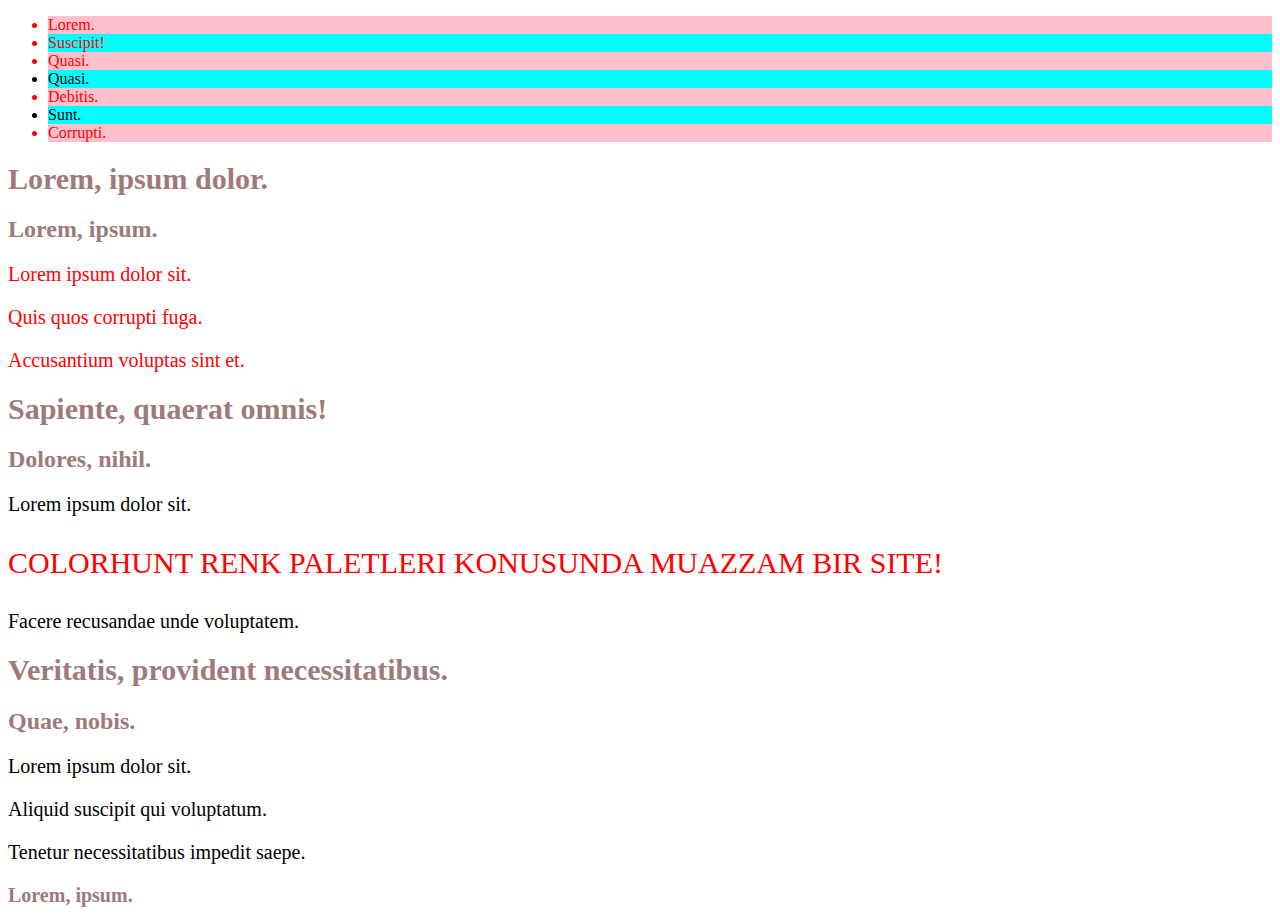
<file: kodluyoruz-front-end/css/index.html>
<!DOCTYPE html>
<html lang="en">
    <head>
    <meta charset="UTF-8">
    <meta http-equiv="X-UA-Compatible" content="IE=edge">
    <meta name="viewport" content="width=device-width, initial-scale=1.0">
    <title>Document</title>
    <link rel="stylesheet" href="index.css">
        <body>

        <ul>
            <li>Lorem.</li>
            <li>Suscipit!</li>
            <li>Quasi.</li>
            <li>Quasi.</li>
            <li>Debitis.</li>
            <li>Sunt.</li>
            <li>Corrupti.</li>
        </ul>
        
            <article class="text-red">
                <h1>Lorem, ipsum dolor.</h1>
                <h2>Lorem, ipsum.</h2>
                <p>Lorem ipsum dolor sit.</p>
                <p>Quis quos corrupti fuga.</p>
                <p>Accusantium voluptas sint et.</p>
            </article>
            <article>
                <h1>Sapiente, quaerat omnis!</h1>
                <h2>Dolores, nihil.</h2>
                <p>Lorem ipsum dolor sit.</p>
                <p class="fs-30 text-red up">Colorhunt renk paletleri konusunda muazzam bir site!</p>
                <p>Facere recusandae unde voluptatem.</p>
            </article>
            <article>
                <h1>Veritatis, provident necessitatibus.</h1>
                <h2>Quae, nobis.</h2>
                <p>Lorem ipsum dolor sit.</p>
                <p>Aliquid suscipit qui voluptatum.</p>
                <p>Tenetur necessitatibus impedit saepe.</p>
            </article>
        </body>
    </head>
</html>

<!-- ----------------------- h1.fs-30.text.red----------------------------- -->

<h1 class="fs-30 text red"></h1>

<!-- -----------------------article.text-red>h1.fs-20----------------------- -->

    <article class="text-red">
        <h1 class="fs-20">Lorem, ipsum.</h1>
    </article>
</file>
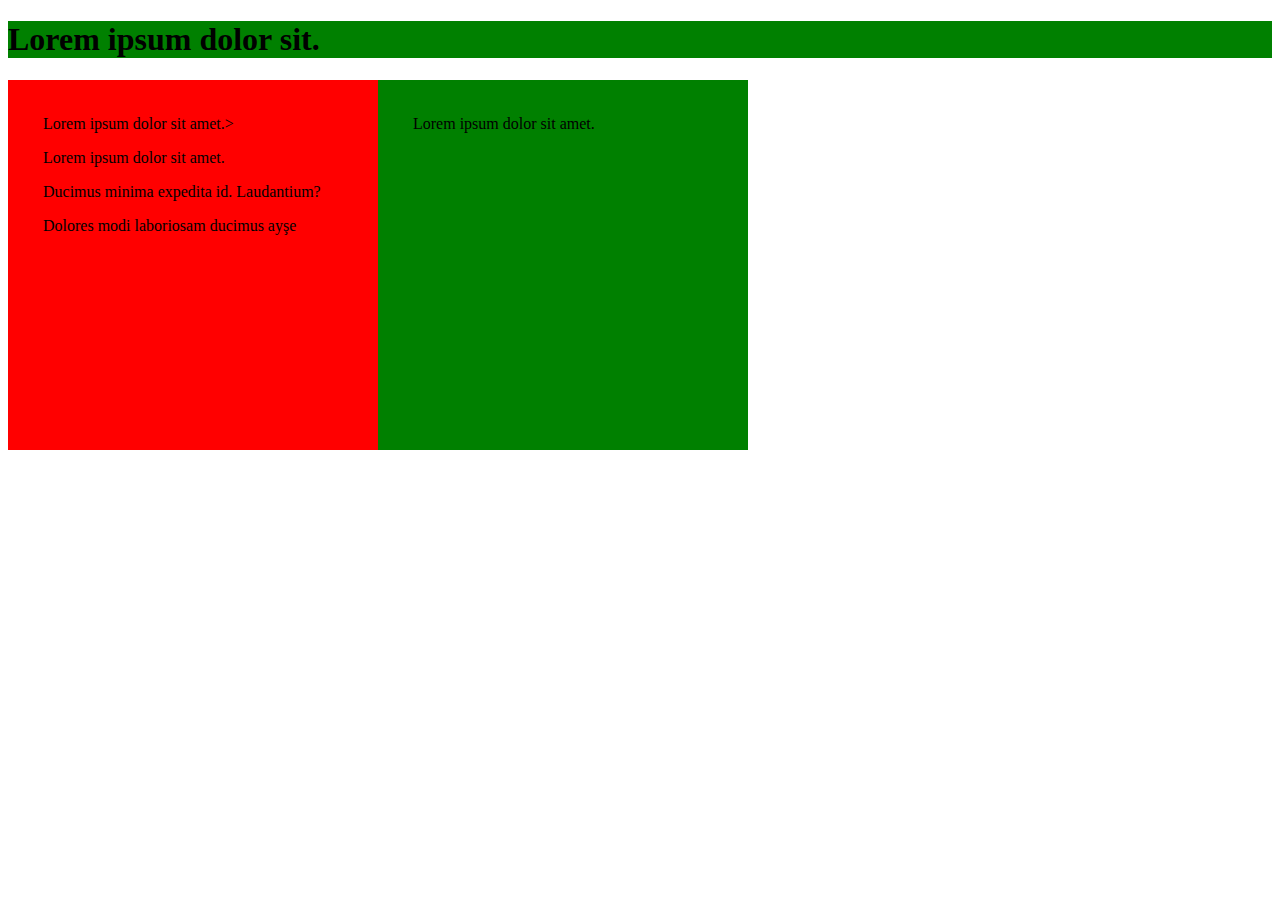
<file: kodluyoruz-front-end/css/css_kutu_ozellikleri.html>
<!DOCTYPE html>
<html lang="en">
<head>
    <meta charset="UTF-8">
    <meta http-equiv="X-UA-Compatible" content="IE=edge">
    <meta name="viewport" content="width=device-width, initial-scale=1.0">
    <title>Document</title>
    <link rel="stylesheet" href="css_kutu_ozellikleri.css">
</head>
    <body>
        <h1 class="bg-green">Lorem ipsum dolor sit.</h1>
        <div class="box bg-red">Lorem ipsum dolor sit amet.>
            <p>Lorem ipsum dolor sit amet.</p>
            <p>Ducimus minima expedita id. Laudantium?</p>
            <p>Dolores modi laboriosam ducimus ayşe</p>
        </div>

        <div 
            class="box bg-green">Lorem ipsum dolor sit amet.
        </div>
    </body>
</html>
</file>
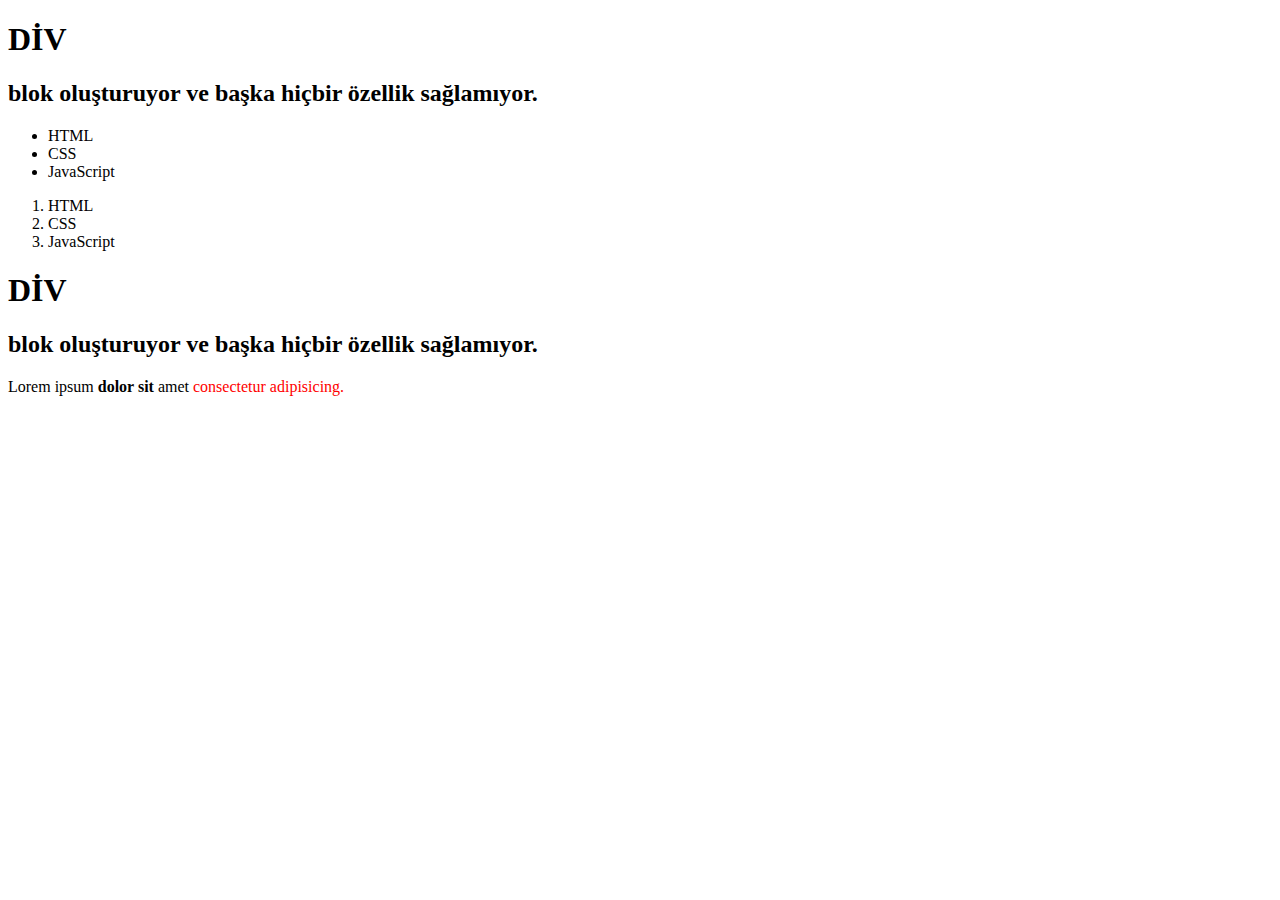
<file: kodluyoruz-front-end/html/blok_inline_elements_div.html>
<!-- 

https://htmlreference.io/ sitesinde hangi elementlerin blok hangilerinin inline olduğunu görürüz
sitenin içeriğinde etiketler ile neler yapılabileceği de var
blok bulunduğu alanın tamamını kaplar
inline ise kendi yazısının bulunduğu yeri kaplar
http://www.99lime.com/_bak/topics/you-only-need-10-tags/

1- inline ve blok olması bana ne sağlar?
    cvp: ne kadar yer kapladıklarını bildiğim için bu ne kadar alan kaplar bu yazı kadar alan kaplar diyebileceğim..

 -->



    <!DOCTYPE html>
<html lang="en">
<head>
    <meta charset="UTF-8">
    <meta name="viewport" content="width=device-width, initial-scale=1.0">
    <title>SEKME</title>
</head>
<body>

   <h1>DİV</h1>

   <div>
      <h2>blok oluşturuyor ve başka hiçbir özellik sağlamıyor.</h2>
         <ul>
            <li>HTML</li>
            <li>CSS</li>
            <li>JavaScript</li>
         </ul>
         
         <ol>
            <li>HTML</li>
            <li>CSS</li>
            <li>JavaScript</li>
         </ol>
   </div>
</body>
</html>


<!-- 
div tam bir blok oluştururken, yeni bir satır yapıyor mesela.. span hiçbir işe yaramamış gözükürken hayali bir kutu oluyor ve buna kurallar getirebiliyoruz, inline
hiçbir etki etmiyor yazıya ya da başka bişeye ama css stillerini oluştururken kullancaksın 
şeffaf bir kutudur span
-->

<!DOCTYPE html>
<html lang="en">
<head>
    <meta charset="UTF-8">
    <meta name="viewport" content="width=device-width, initial-scale=1.0">
    <title>SEKME</title>
</head>
<body>

   <h1>DİV</h1>

   <div>
      <h2>blok oluşturuyor ve başka hiçbir özellik sağlamıyor.</h2>
         <p>
            Lorem ipsum <strong>dolor sit</strong> amet 
            <span style="color: red">consectetur adipisicing.</span>
         </p>
   </div>
</body>
</html>


<!-- bir yazı hem em hem strong olabilir, hem italik hem kalın... -->
</file>
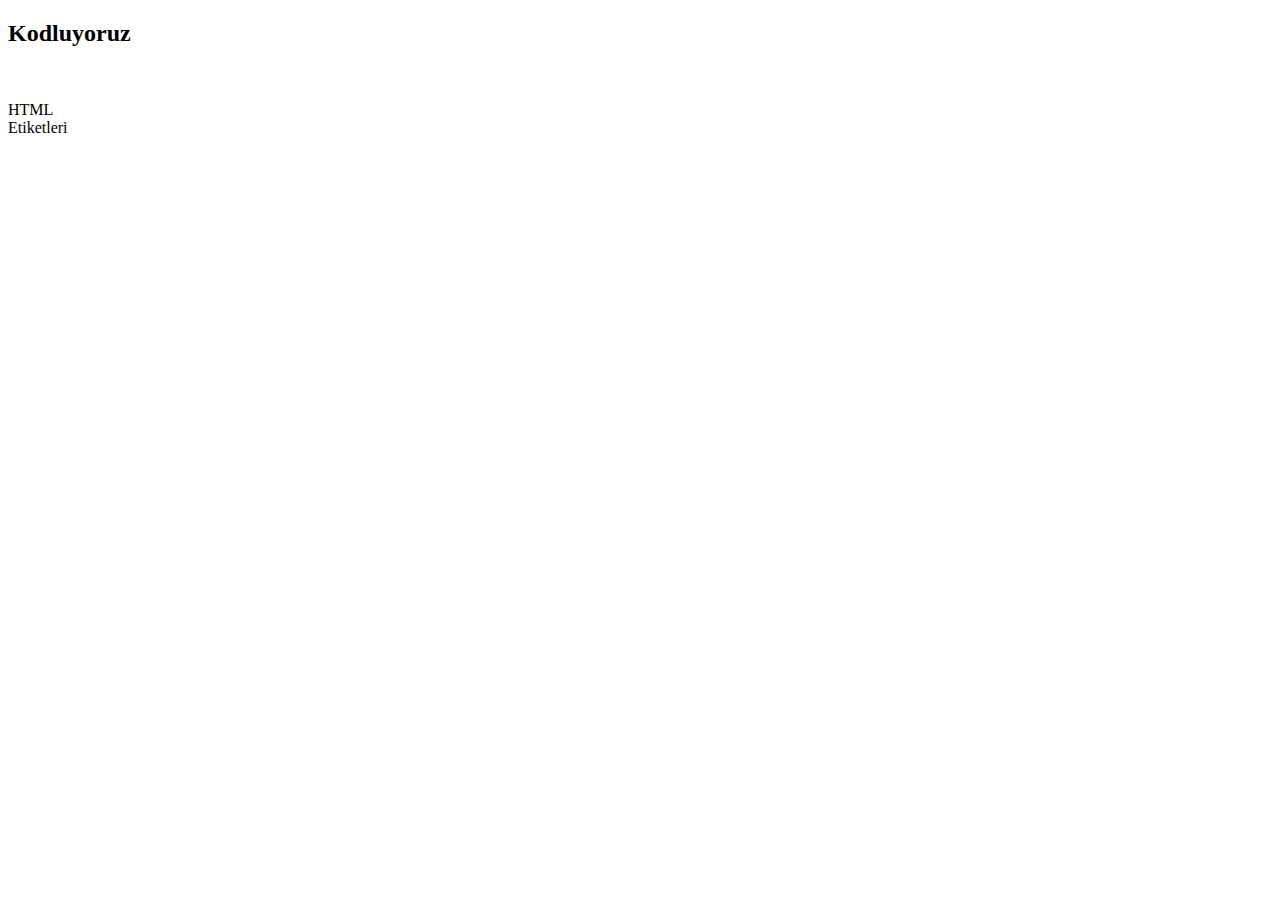
<file: kodluyoruz-front-end/html/br.html>
<!DOCTYPE html>
<html lang="en">

<!-- site içeriğinin dilini belirtir en, ingilizce, tr türkçe gibi
doctype ise dökümanımızın html dilinde olduğunu belirtiyoruz -->

<head>
        <meta charset="UTF-8">
        <meta name="viewport" content="widht=device-widht, initial-scale=1.0">
</head>

<body>
    <h2>Kodluyoruz</h2> <br>
    <p>HTML <br> Etiketleri </p>

<!-- <br> etiketi alt satıra geçirir yazıyı -->

</body>
</html>
</file>
<file: kodluyoruz-front-end/css/index.css>
/* yazı tipi 

.p1 {
    font-family: "Times New Roman";
   }
   .p2 {
    font-family: Arial;
   }
   .p3 {
    font-family: monospace;
   }

*/


   /* italic,bold etc. 

   p.normal {
    font-style: normal;
   }
   p.italic {
    font-style: italic;
   }
   p.oblique {
    font-style: oblique;
   }

*/


   /* boyut 

   h1 {
    font-size: 40px;
   }
   h2 {
    font-size: 30px;
   }
   p {
    font-size: 14px;
   }
*/

/* COLORHUNT RENK PALETLERI KONUSUNDA MUAZZAM BIR SITE! */

/* birden fazla etikete birçok özellik yüklerim
ayrıca birden fazla kelime varsa css'te kelimeler arasına "-" girer */

h1,h2,h3,h4,h5,h6 {
    color:#9e7a7a
}

/* ******************************************* */

h1 {
    font-size: 30px;
    
}
p {font-size: 20px;
}

/* ********************** */
#first-article {
    font-size: 40 px;
}
/* ********************** */

.text-red{
    color:red;
 }


.fs-14 {
    font-size: 14px;
}

.fs-20 {
    font-size: 20px;
}

.fs-30 {
    font-size: 30px;
}

.up {
    text-transform:uppercase;
}



/* css selectors */

li:first-child {
    color:rgb(21, 180, 21);
}

li:last-child {
    color:aqua;
}


li:nth-child(2) {
    color: red;
}


li:nth-child(odd) {
    color: red;
}


li:nth-child(even) {
    background: aqua;
}


li:nth-child(2n+1) {
    background: pink;
}

/* 

CSS SELECTOR 

https://www.w3schools.com/cssref/css_selectors.asp

*/
</file>
<file: kodluyoruz-front-end/css/css_kutu_ozellikleri.css>
.box {
    width: 300px;
    height: 300px;
    padding: 35px;
    /* margin-top: 50px; üstten boşluk*/
    /* margin-bottom: 50px; alttan boşluk*/
    float: left
}

.bg-red {
    background-color: red;
}

.bg-green {
    background-color: green;
}
</file>
